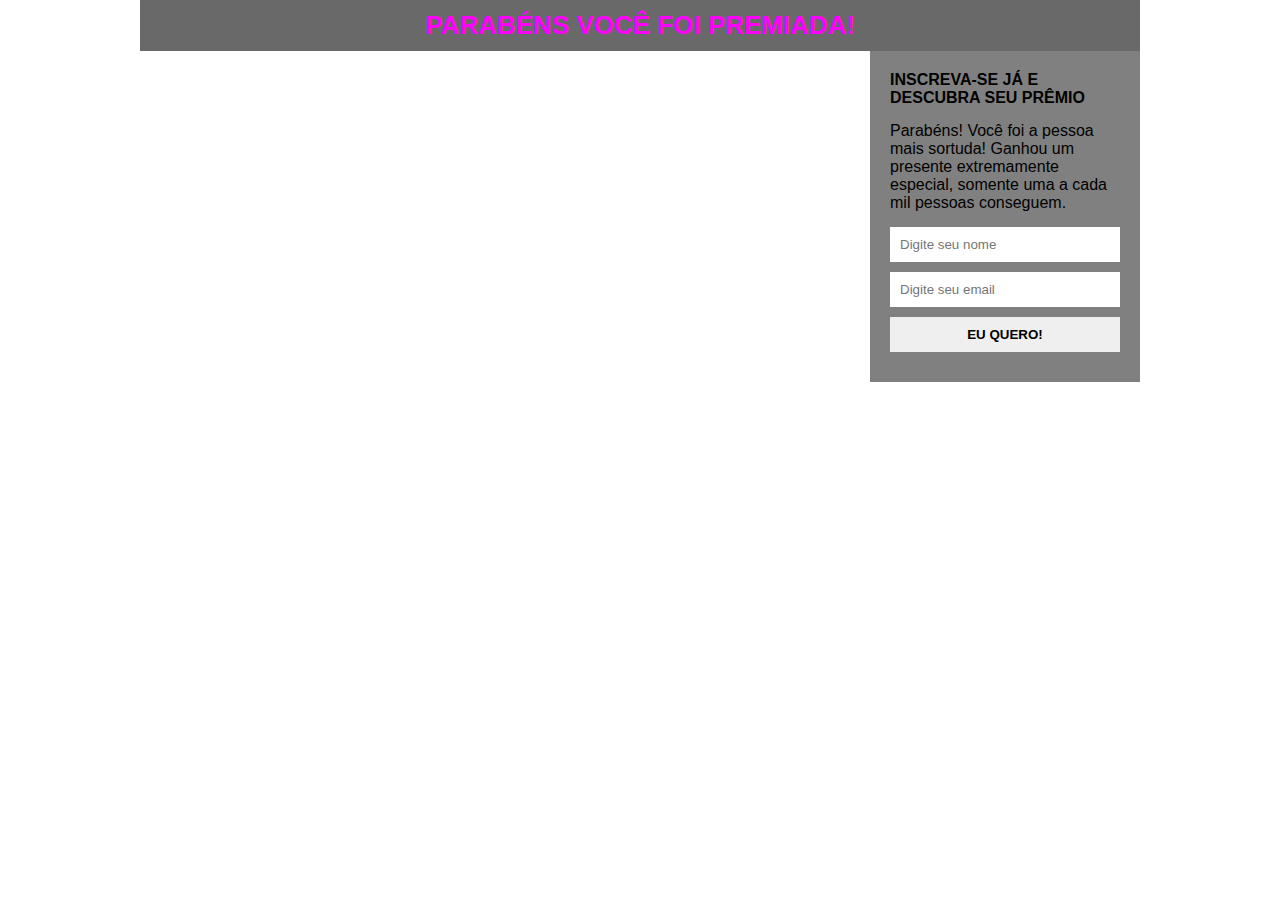
<file: index.html>
<!DOCTYPE html>
<html lang="en">

<head>
    <meta charset="UTF-8">
    <meta http-equiv="X-UA-Compatible" content="IE=edge">
    <link rel="stylesheet" href="style.css">
    <meta name="viewport" content="width=device-width, initial-scale=1.0">
    <title>Premio</title>

</head>

<body>
    <div class="container">
        <header>
            <h1 class="title">PARABÉNS VOCÊ FOI PREMIADA!</h1>
        </header>
        <section>
            <div class="form-content">
                <h2 class="mb">INSCREVA-SE JÁ E DESCUBRA SEU PRÊMIO</h2>
                <P class="mb">Parabéns! Você foi a pessoa mais sortuda! Ganhou um presente extremamente especial, somente uma a cada mil pessoas conseguem. </P>
                <form>
                    <input id="name" name="name" type="text" placeholder="Digite seu nome">
                    <input id="email" name="email" type="email" placeholder="Digite seu email">
                    <input type="submit" value="EU QUERO!">
                </form>

                
            </div>

        </section>

    </div>


</body>

</html>
</file>
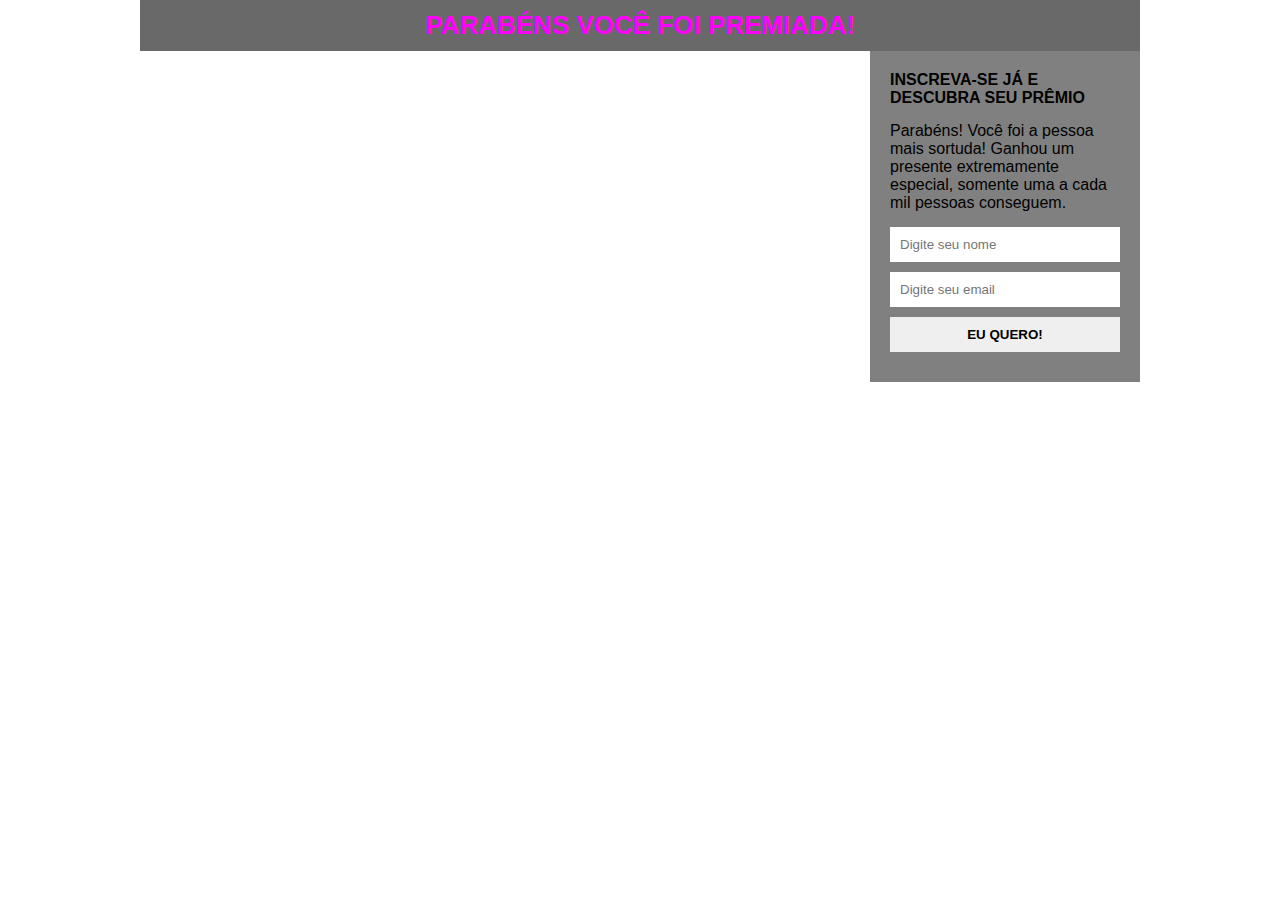
<file: index.html.html>
<!DOCTYPE html>
<html lang="en">

<head>
    <meta charset="UTF-8">
    <meta http-equiv="X-UA-Compatible" content="IE=edge">
    <link rel="stylesheet" href="style.css">
    <meta name="viewport" content="width=device-width, initial-scale=1.0">
    <title>Workshop</title>

</head>

<body>
    <div class="container">
        <header>
            <h1 class="title">PARABÉNS VOCÊ FOI PREMIADA!</h1>
        </header>
        <section>
            <div class="form-content">
                <h2 class="mb">INSCREVA-SE JÁ E DESCUBRA SEU PRÊMIO</h2>
                <P class="mb">Parabéns! Você foi a pessoa mais sortuda! Ganhou um presente extremamente especial, somente uma a cada mil pessoas conseguem. </P>
                <form>
                    <input id="name" name="name" type="text" placeholder="Digite seu nome">
                    <input id="email" name="email" type="email" placeholder="Digite seu email">
                    <input type="submit" value="EU QUERO!">
                </form>

                
            </div>

        </section>

    </div>


</body>

</html>
</file>
<file: style.css>
*{
    padding: 0%;
    margin: 0%;
}

.title{
    color:fuchsia;
    text-align: center;
    font-size: 26px;

}
header{
    background-color: dimgray;
    padding: 10px;
}

.container{
    max-width: 1000px;
    margin: auto;
}

body{
    font-family: Arial, Helvetica, sans-serif;
}
.form-content{
    max-width: 230px;
    background-color: grey;
    float: right;
    padding: 20px;
}
h2{
    font-size: 16px;
}
.mb{
    margin-bottom: 15px;
}
input{
    margin-bottom: 10px;
    padding: 10px;
    width: 100%;
    box-sizing: border-box;
    border: none;
}
input[type="submit"]{
    size: 50px;
    font-weight: bold;
}
</file>
